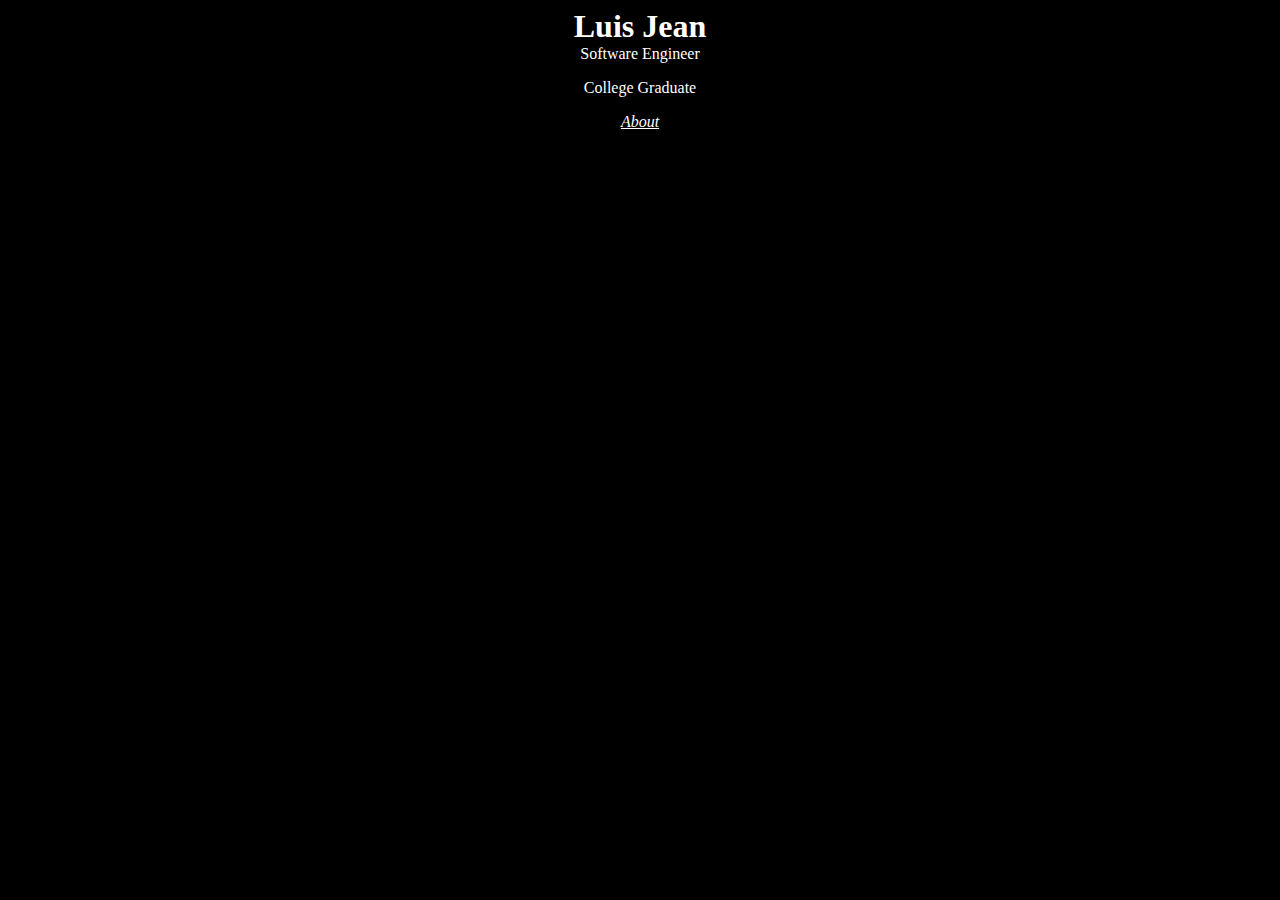
<file: index.html>
<!DOCTYPE HTML>
<html>

<head>
	<title>Luis Jean</title>
	<link href="main.css" rel="stylesheet" type="text/css" />
	<link rel="stylesheet" href="https://use.fontawesome.com/releases/v5.3.1/css/all.css" integrity="sha384-mzrmE5qonljUremFsqc01SB46JvROS7bZs3IO2EmfFsd15uHvIt+Y8vEf7N7fWAU" crossorigin="anonymous"">


</head>

<body>

	<b><header><h1>Luis Jean</h1></header></b>
	<dl>Software Engineer</dl>
	<p><dl>College Graduate</dl></p>
	<dl><a href="About.Page.html">About</a></dl>

	<div class="media">
		<ul class="socialmediaicons">
			<a href="https://www.github.com/LuisRJean"><li><i class="fab fa-github"></i></li></a>
			<a href="https://www.linkedin.com/in/luis-jean-01448a173/"><li><i class="fab fa-linkedin-in"></i></li></a>			
			<a href="https://www.instagram.com/LuisRJean/"><li><i class="fab fa-instagram"></i></li></a>
			<a href="https://twitter.com/LuisRJean"><li><i class="fab fa-twitter"></i></li></a>
			<a href="ljmontreal1@gmail.com"><li><i class="fas fa-envelope"></i></li></a>

		</ul>
</file>
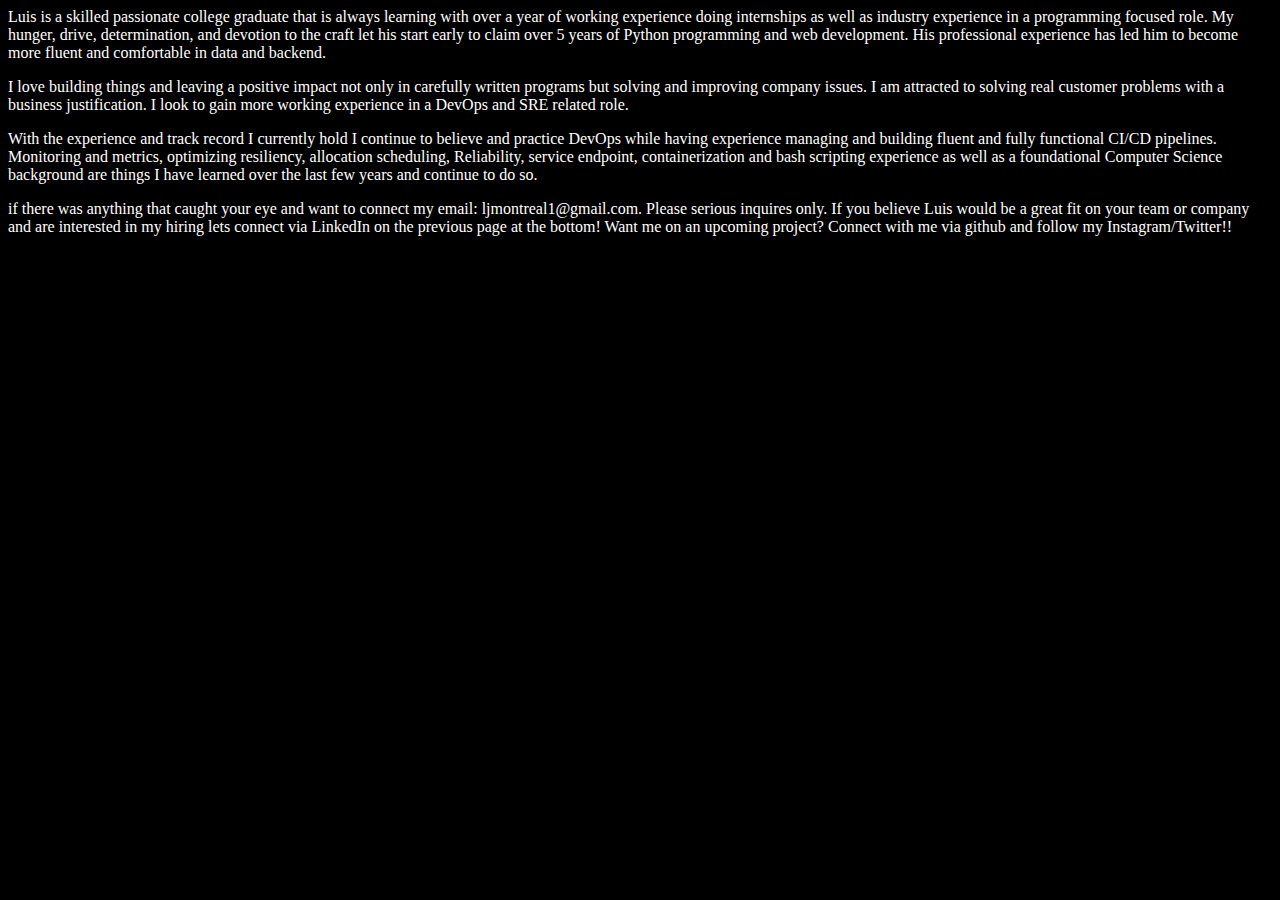
<file: About.Page.html>
<!DOCTYPE HTML>
<html>
<link href="About.Page.css" rel="stylesheet" type="text/css"
<body>
	<div>
		Luis is a skilled passionate college graduate that is always learning with over a year of working experience doing internships as well as industry experience in a programming focused role. My hunger, drive, determination, and devotion to the craft let his start early to claim over 5 years of Python programming and web development. His professional experience has led him to become more fluent and comfortable in data and backend. 
	<p>
		I love building things and leaving a positive impact not only in carefully written programs but solving and improving company issues. I am attracted to solving real customer problems with a business justification. I look to gain more working experience in a DevOps and SRE related role.
	</p></div>
		<div>
		With the experience and track record I currently hold I continue to believe and practice DevOps while having experience managing and building fluent and fully functional CI/CD pipelines. Monitoring and metrics, optimizing resiliency, allocation scheduling, Reliability, service endpoint, containerization and bash scripting experience as well as a foundational Computer Science background are things I have learned over the last few years and continue to do so.
	<p>
		if there was anything that caught your eye and want to connect my email: ljmontreal1@gmail.com. Please serious inquires only. If you believe Luis would be a great fit on your team or company and are interested in my hiring lets connect via LinkedIn on the previous page at the bottom! Want me on an upcoming project? Connect with me via github and follow my Instagram/Twitter!!
	</p></div>

	



</body>
	




</html>
</file>
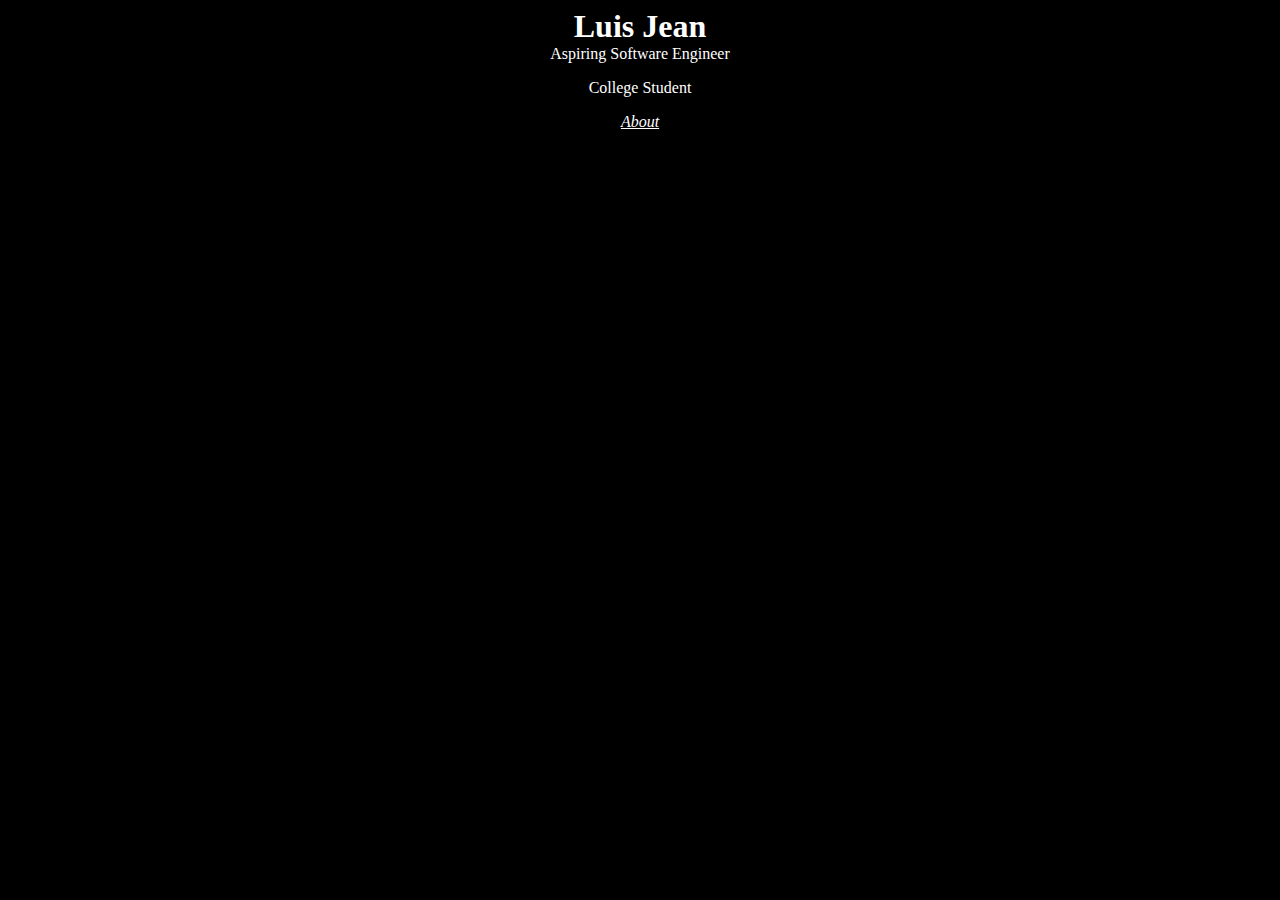
<file: Luis.Page1.html>
<!DOCTYPE HTML>
<html>

<head>
	<title>Luis Jean</title>
	<link href="main.css" rel="stylesheet" type="text/css" />
	<link rel="stylesheet" href="https://use.fontawesome.com/releases/v5.3.1/css/all.css" integrity="sha384-mzrmE5qonljUremFsqc01SB46JvROS7bZs3IO2EmfFsd15uHvIt+Y8vEf7N7fWAU" crossorigin="anonymous"">


</head>

<body>

	<b><header><h1>Luis Jean</h1></header></b>
	<dl>Aspiring Software Engineer</dl>
	<p><dl>College Student</dl></p>
	<dl><a href="About.Page.html">About</a></dl>

	<div class="media">
		<ul class="socialmediaicons">
			<a href="https://www.github.com/EngineerGoat"><li><i class="fab fa-github"></i></li></a>
			<a href="https://www.linkedin.com/in/luis-jean-01448a173/"><li><i class="fab fa-linkedin-in"></i></li></a>			
			<a href="https://www.instagram.com/yungxking/"><li><i class="fab fa-instagram"></i></li></a>
			<a href="https://twitter.com/LuisRJean"><li><i class="fab fa-twitter"></i></li></a>
			<a href="https://mail.google.com/mail/u/1/#inbox?compose=new"><li><i class="fas fa-envelope"></i></li></a>

		</ul>
</file>
<file: main.css>
body{
	background: black;
}

h1, dl, a{
	color: white;
}

h1{
	    width:500px;
    margin: 0 auto;
    background: black;
    text-align: center;
}

dl, a{
		    width: 500px;
    margin: 0 auto;
    background: black;
    text-align: center;
}

a{
	font-style: italic;
}

.media{
	position: absolute;
	top: 90%;
	left: 50%;
	transform: translate(-53%, -50%);
}


li{
	list-style: none;
	margin: 10px 30px;
	display: inline-block;
	font-size: 20px;
	padding: 20px 20px;
	color: #fff;
	transition: .5s;
}

li:hover{
	color: #292929;
	border: 1px solid #292929;
	transition: .5s;
}
</file>
<file: About.Page.css>
body{
	background: black;
}

div, p{
	color: white;
}
</file>
